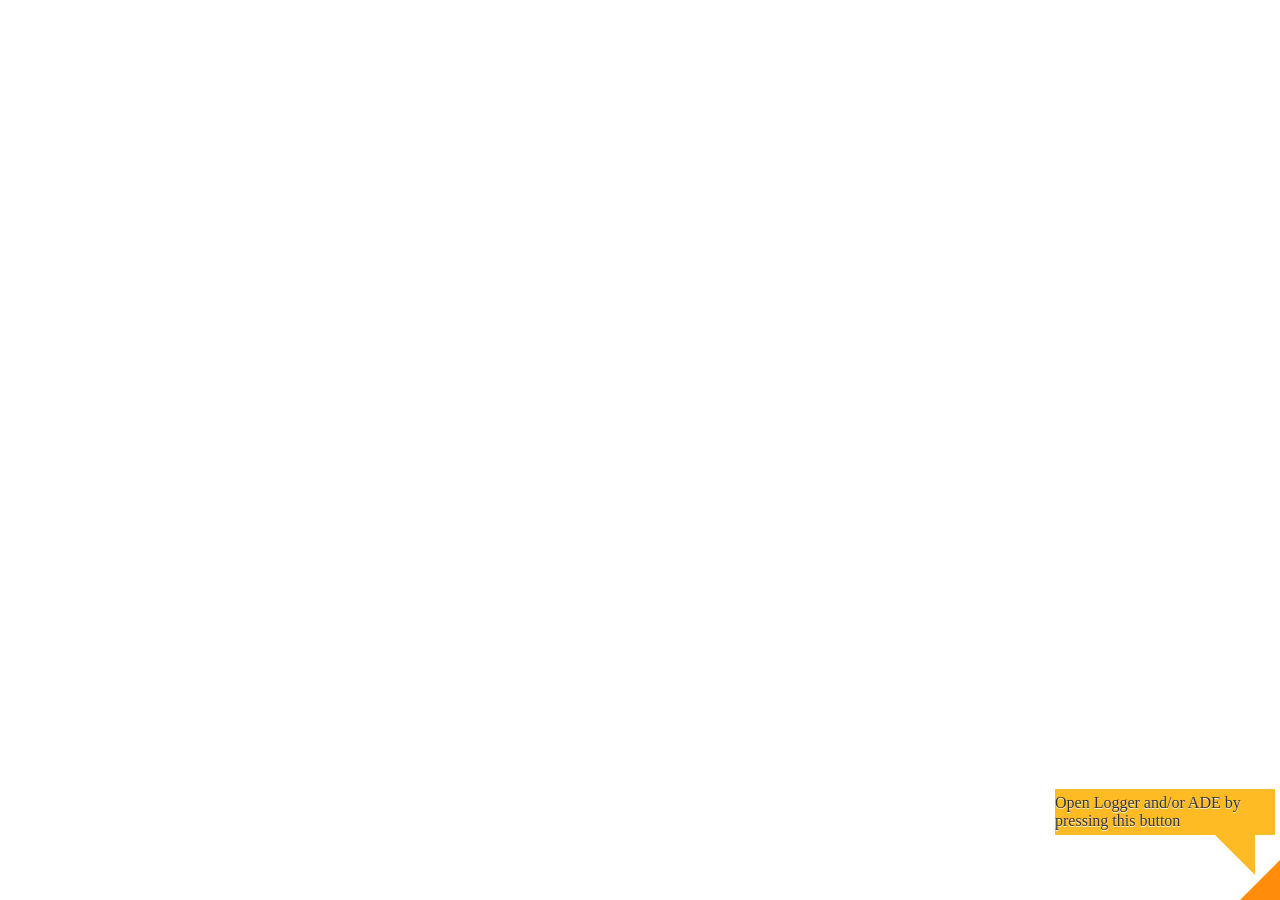
<file: wikitude-android-js/src/main/assets/wikitude/cloud/index.html>
<!DOCTYPE HTML>
<html>

<head>
    <meta http-equiv="Content-Type" content="text/html; charset=utf-8">
    <meta http-equiv="Content-Type" content="application/json; charset=utf-8">
    <meta content="width=device-width,initial-scale=1,maximum-scale=5,user-scalable=yes" name="viewport">

	<title></title>

	<script src="https://www.wikitude.com/libs/architect.js"></script>
	<script type="text/javascript" src="../ade.js"></script>


	<!-- jquery mobile CSS -->
    <link rel="stylesheet" href="jquery/jquery.mobile-1.3.2.min.css" />
    <!-- required to set background transparent & enable "click through" -->
    <link rel="stylesheet" href="jquery/jquery-mobile-transparent-ui-overlay.css" />

    <!-- jquery JS files -->
    <script type="text/javascript" src="jquery/jquery-1.9.1.min.js"></script>
    <script type="text/javascript" src="jquery/jquery.mobile-1.3.2.min.js"></script>

    <link rel="stylesheet" href="css/default.css">

</head>

<body>
<!--onLoad="javascript:AR.logger.activateDebugMode();"-->
     <div data-role="page" id="page1" style="background: none;" >
        <!--<div id="messageBox" class="info">Loading ...</div>-->
    </div>
     <!--<div id="loadingMessage" class="info">Loading ...</div>-->
     <div id="snapContainer"></div>
	<script src="js/usingmetainformationintheresponse.js"></script>

</body>
</html>
</file>
<file: wikitude-android-js/src/main/assets/wikitude/cloud/css/default.css>
.info {
	font-size: large;
	position: absolute;
	width: 100%;
	padding-top: 12px;
	padding-bottom: 12px;
	background-color: #BBBBBB;
	text-align: center;
	top: 0;
	left: 0;
	opacity: 0.7;
	display: table;
}

#snapContainer {
	width: 90%;
	position: absolute;
	top: 50%;
	left: 50%;
	margin-top: -45%;
	margin-left: -45%;
	background: #FFFFFF;
	opacity: .0;
}

/*display: block;*/
#snapContainer:before {
	content:"";
    display: block;
	padding-top: 100%;
}

#snapContainer.selected:before {
	content:"";
    display: inline;
	padding-top: 100%;
}

@media (orientation: landscape) {
	#snapContainer {
		width: 30%;
		margin-top: -15%;
		margin-left: -15%;
		background: #FFFFFF;
		opacity: .0;
	}
}
</file>
